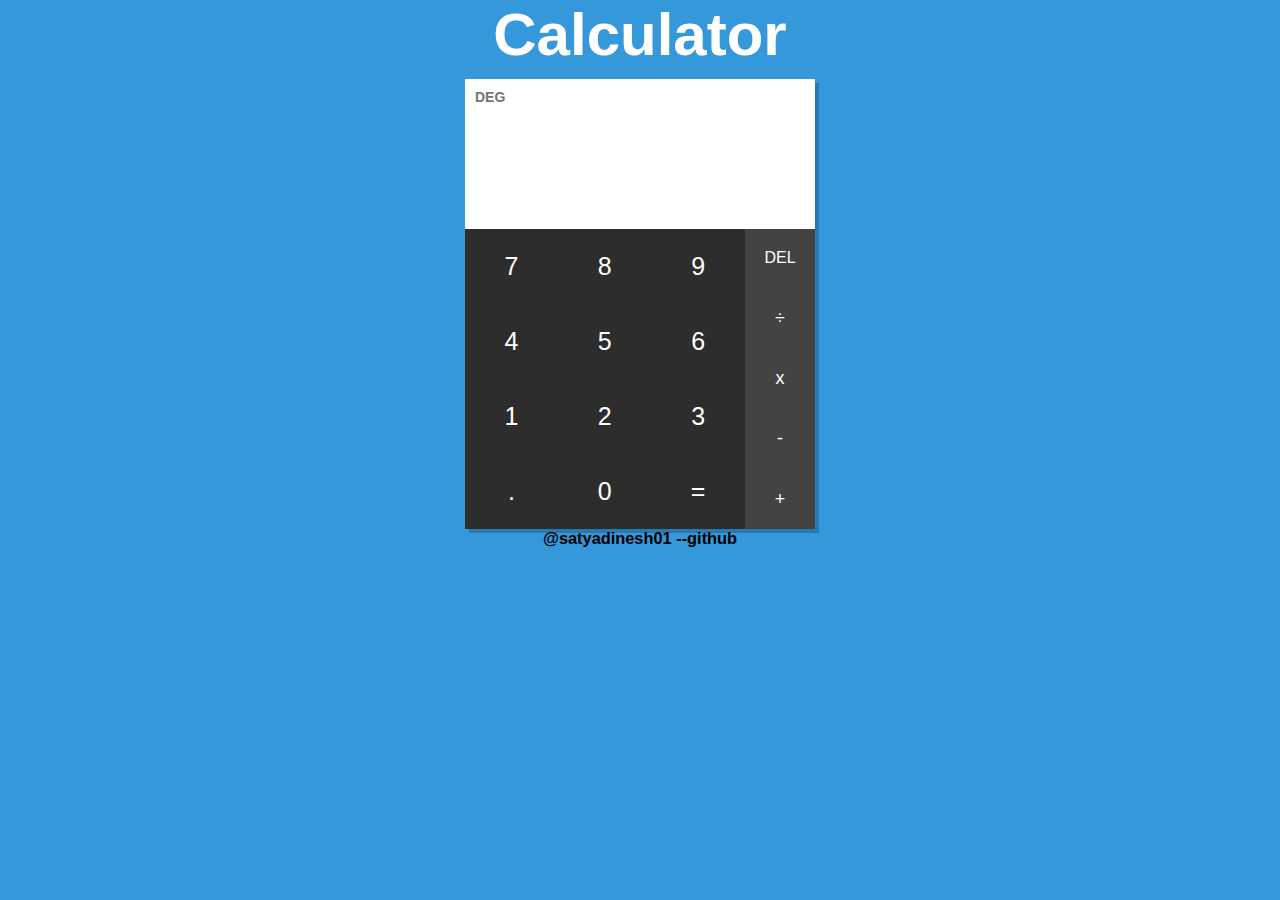
<file: calculator/index.html>
<!DOCTYPE html>
<html lang="en">
<head>
  <meta charset="UTF-8">
  <meta name="viewport" content="width=device-width, initial-scale=1.0">
  <meta http-equiv="X-UA-Compatible" content="ie=edge">
  <title>Calculator-SATYADINESH</title>
  <link rel="stylesheet" href="style.css">
</head>
<body>

  <div class="header">
    <h1 class="head">Calculator</h1>
  </div>

  <main class="calculator">
    <div class="top">

      <span class="unit">deg</span>
      <section class="screen">
        <div class="input"></div>
        <div class="result"></div>
      </section>

    </div>

    <div class="bottom">

      <section class="keys">

        <div class="column">
          <span data-key="7">7</span>
          <span data-key="4">4</span>
          <span data-key="1">1</span>
          <span data-key=".">.</span>
        </div>

        <div class="column">
          <span data-key="8">8</span>
          <span data-key="5">5</span>
          <span data-key="2">2</span>
          <span data-key="0">0</span>
        </div>

        <div class="column">
          <span data-key="9">9</span>
          <span data-key="6">6</span>
          <span data-key="3">3</span>
          <span class="equals-to" data-key="=">=</span>
        </div>
      </section>

      <section class="operators">
        <span class="delete">del</span>
        <span data-key="÷">÷</span>
        <span data-key="x">x</span>
        <span data-key="-">-</span>
        <span data-key="+">+</span>
      </section>

    </div>

  </main>

  <div class="credits">
    <h3>@satyadinesh01 --github</h3>
  </div>

  <script src="main.js"></script>
</body>
</html>
</file>
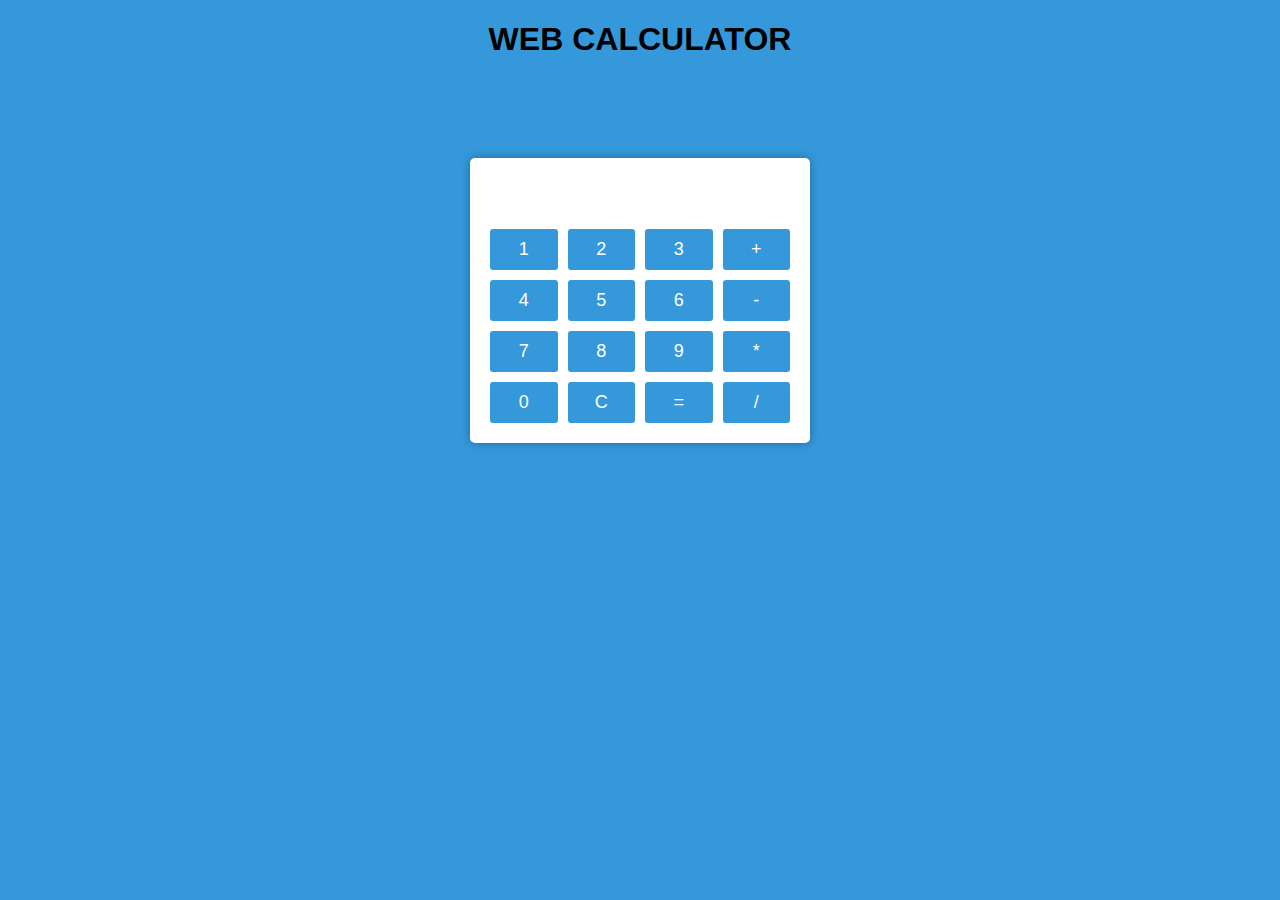
<file: calculator/calculator.html>
<!DOCTYPE html>
<html lang="en">
<head>
    <meta charset="UTF-8">
    <meta name="viewport" content="width=device-width, initial-scale=1.0">
    <title>Web Calculator</title>
    <style>
        
        body {
            background-color: #3498db; /* Set your desired background color here */
            font-family: Arial, sans-serif;
        }

        .calculator {
            width: 300px;
            margin: 0 auto;
            padding: 20px;
            background-color: #ffffff;
            border-radius: 5px;
            box-shadow: 0 0 10px rgba(0, 0, 0, 0.3);
            margin-top: 100px;
        }

        .calculator input[type="text"] {
            width: 100%;
            padding: 10px;
            font-size: 18px;
            border: none;
            border-radius: 3px;
            margin-bottom: 10px;
        }

        .calculator .buttons {
            display: grid;
            grid-template-columns: repeat(4, 1fr);
            gap: 10px;
        }

        .calculator button {
            padding: 10px;
            font-size: 18px;
            border: none;
            border-radius: 3px;
            background-color: #3498db;
            color: #fff;
            cursor: pointer;
        }

        .calculator button:hover {
            background-color: #2980b9;
        }
    </style>
</head>
<body>
    <h1><center>WEB CALCULATOR</center></h1>
    <div class="calculator">
        <input type="text" id="display" readonly>
        <div class="buttons">
            <button onclick="appendToDisplay('1')">1</button>
            <button onclick="appendToDisplay('2')">2</button>
            <button onclick="appendToDisplay('3')">3</button>
            <button onclick="appendToDisplay('+')">+</button>
            <button onclick="appendToDisplay('4')">4</button>
            <button onclick="appendToDisplay('5')">5</button>
            <button onclick="appendToDisplay('6')">6</button>
            <button onclick="appendToDisplay('-')">-</button>
            <button onclick="appendToDisplay('7')">7</button>
            <button onclick="appendToDisplay('8')">8</button>
            <button onclick="appendToDisplay('9')">9</button>
            <button onclick="appendToDisplay('*')">*</button>
            <button onclick="appendToDisplay('0')">0</button>
            <button onclick="clearDisplay()">C</button>
            <button onclick="calculateResult()">=</button>
            <button onclick="appendToDisplay('/')">/</button>
        </div>
    </div>

    <script>
        function appendToDisplay(value) {
            document.getElementById('display').value += value;
        }

        function clearDisplay() {
            document.getElementById('display').value = '';
        }

        function calculateResult() {
            const displayValue = document.getElementById('display').value;
            try {
                const result = eval(displayValue);
                document.getElementById('display').value = result;
            } catch (error) {
                document.getElementById('display').value = 'Error';
            }
        }
    </script>
</body>
</html>
</file>
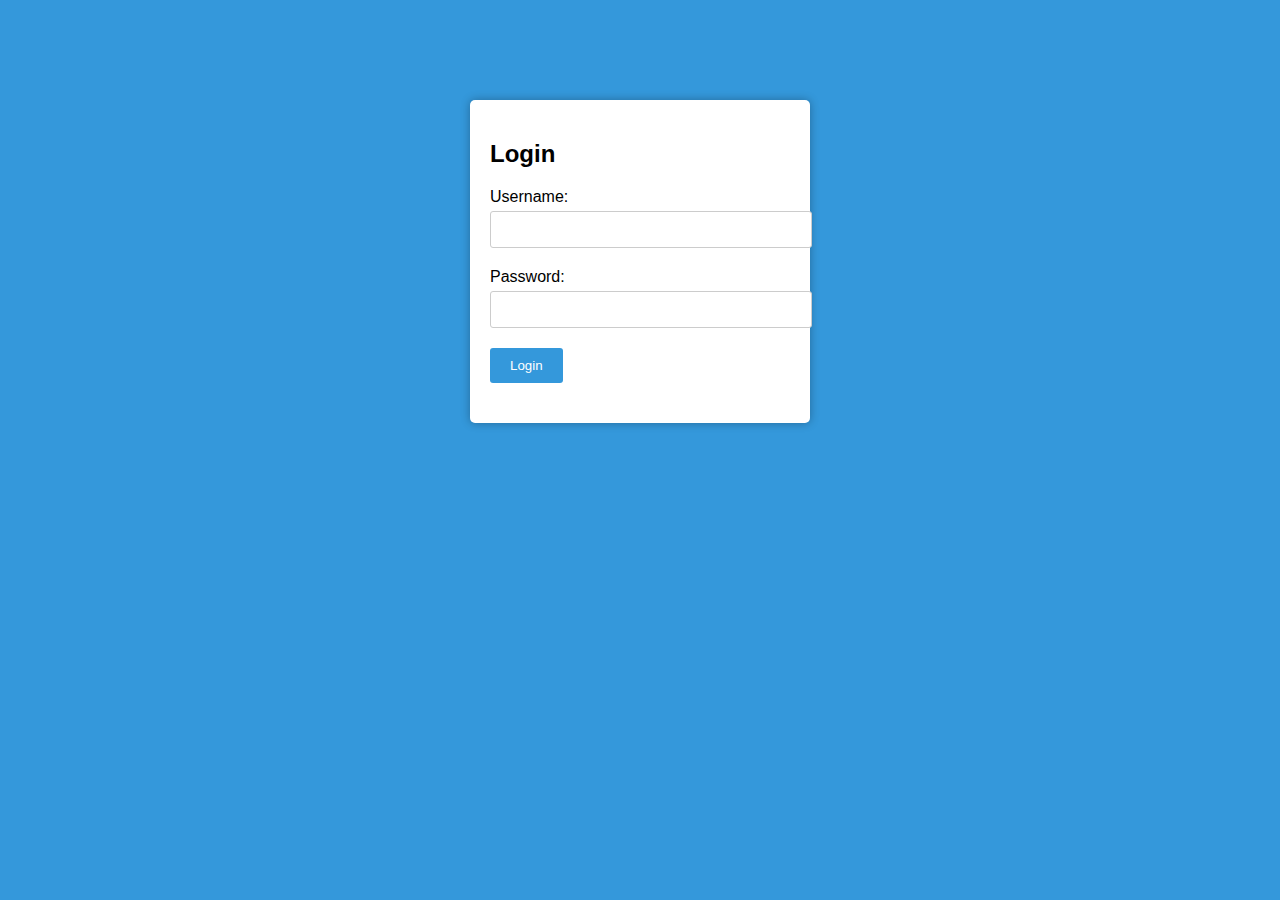
<file: calculator/loginpage.html>
<!DOCTYPE html>
<html lang="en">
<head>
    <meta charset="UTF-8">
    <meta name="viewport" content="width=device-width, initial-scale=1.0">
    <title>Login Page</title>
    <style>
        body {
            background-color: #3498db; /* Set your desired background color here */
            font-family: Arial, sans-serif;
        }

        .container {
            width: 300px;
            margin: 0 auto;
            padding: 20px;
            background-color: #ffffff;
            border-radius: 5px;
            box-shadow: 0 0 10px rgba(0, 0, 0, 0.3);
            margin-top: 100px;
        }

        .form-group {
            margin-bottom: 20px;
        }

        .form-group label {
            display: block;
            margin-bottom: 5px;
        }

        .form-group input[type="text"],
        .form-group input[type="password"] {
            width: 100%;
            padding: 10px;
            border: 1px solid #ccc;
            border-radius: 3px;
        }

        .form-group input[type="submit"] {
            background-color: #3498db;
            color: #fff;
            padding: 10px 20px;
            border: none;
            border-radius: 3px;
            cursor: pointer;
        }

        .form-group input[type="submit"]:hover {
            background-color: #2980b9;
        }
    </style>
</head>
<body>
    <div class="container">
        <h2>Login</h2>
        <form action="your-login-processing-script.php" method="POST">
            <div class="form-group">
                <label for="username">Username:</label>
                <input type="text" id="username" name="username" required>
            </div>
            <div class="form-group">
                <label for="password">Password:</label>
                <input type="password" id="password" name="password" required>
            </div>
            <div class="form-group">
                <input type="submit" value="Login">
            </div>
        </form>
    </div>
</body>
</html>
</file>
<file: calculator/style.css>
* {
  margin: 0;
  padding: 0;
  box-sizing: border-box;
}

html {
  font-family: "Roboto", "Noto Sans", "Helvetica", sans-serif;
  font-size: 14px;
  background-color: #3498DB;
  height: 100%;
}

.head{
  font-family: "Roboto", "Noto Sans", "Helvetica", sans-serif;
  font-size: 60px;
  font-weight: 800;
  color: #fff;
}

.credits{
  display: flex;
  align-items: center;
  justify-content: center;
}

.header{
  align-items: center;
  justify-content: center;
  display: flex;
}

.calculator {
  width: 350px;
  height: auto;
  margin: 70px auto 0;
  overflow: hidden;
  box-shadow: 4px 4px rgba(0, 0, 0, 0.2);
  position: relative;
  margin-top: 10px;
}

.calculator span {
  -moz-user-select: none;
  user-select: none;
}

.top {
  position: relative;
  height: 150px;
  background-color: white;
}

.top .unit {
  text-transform: uppercase;
  position: absolute;
  top: 10px;
  left: 10px;
  font-weight: 700;
  color: #757575;
}

.top .screen {
  position: relative;
  width: 100%;
  top: 20%;
  height: 80%;
}

.screen > div  {
  display: flex;
  align-items: center;
  justify-content: flex-end;
  width: 100%;
  padding: 5px;
  text-align: right;
}

.screen .input {
  color: #757575;
  height: 60%;
  font-size: 35px;
}

.screen .result {
  color: #9e9e9e;
  font-size: 20px;
  height: 40%;
}

.bottom {
  background-color: #2D2D2D;
  height: 300px;
  color: #fff;
  cursor: pointer;
}

.bottom section {
  position: relative;
  height: 100%;
  float: left;
  display: flex;
}

.keys {
  width: 80%;
}


.keys .column {
  display: flex;
  flex-grow: 1;
}

.keys .column, .operators {
  flex-direction: column;
  justify-content: center;
  align-items: center;
}

.keys .column span, .operators span {
  position: relative;
  overflow: hidden;
  flex-grow: 1;
  width: 100%;
  line-height: 1;
  padding: 10px;
  display: flex;
  justify-content: center;
  align-items: center;
  transition: background-color 0.5s;
}

.keys .column span {
  font-size: 25px;
}

.keys .column span:hover, .operators span:hover {
  background-color: rgba(0, 0, 0, 0.2);
}

.operators {
  width: 20%;
  font-size: 18px;
  background-color: #434343;
}

.delete {
  font-size: 16px;
  text-transform: uppercase;
}

.credit {
  display: block;
  text-align: center;
  width: 100%;
  position: absolute;
  bottom: 20px;
  margin: 0 auto;
}

.credit a, .error {
  color: #C2185B;
}
</file>
